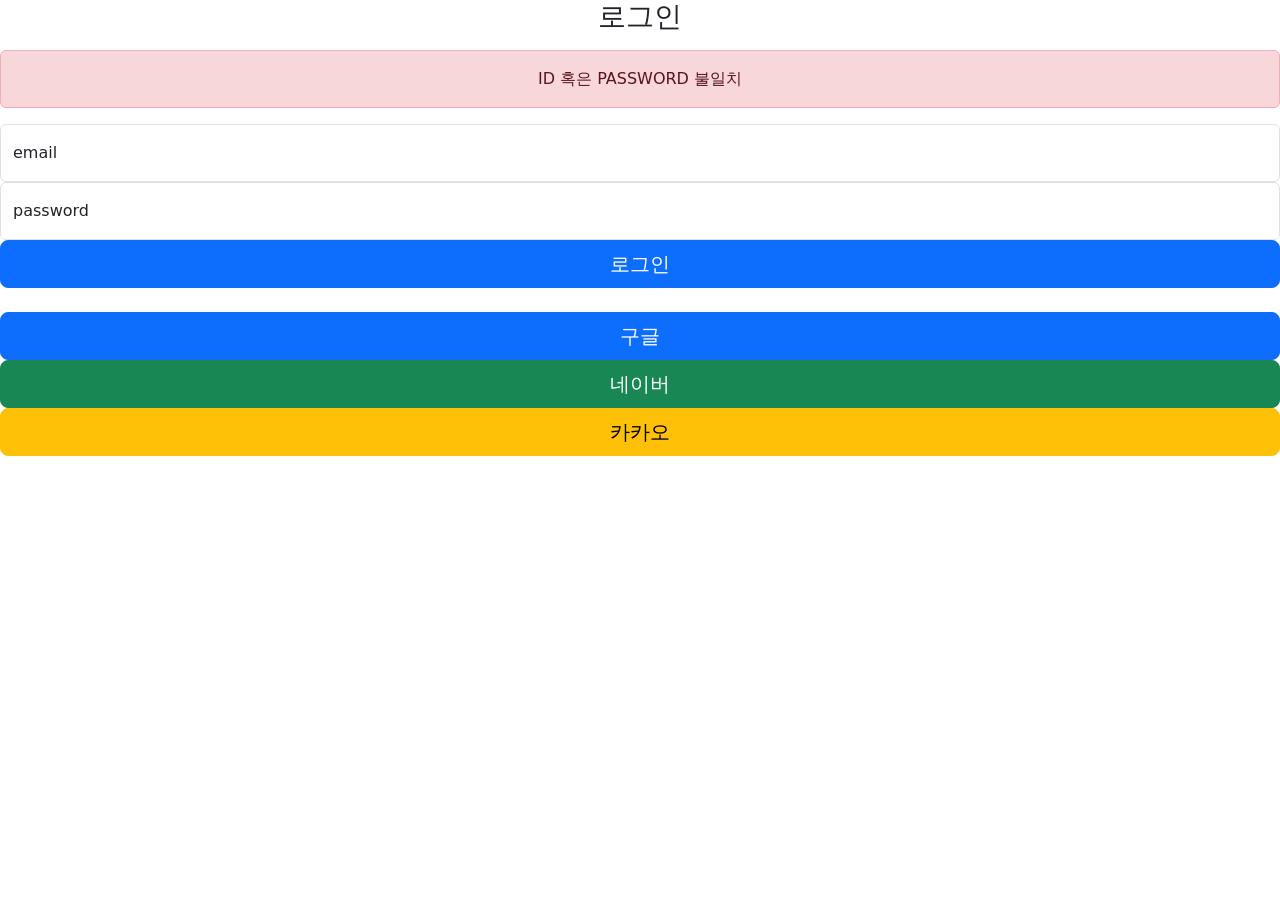
<file: src/main/resources/templates/auth/login.html>
<!DOCTYPE HTML>
<html xmlns:th="http://www.thymeleaf.org"
      xmlns:layout="http://www.ultraq.net.nz/thymeleaf/layout"
      layout:decorate="layout/basic">
<head>
    <meta charset="UTF-8">
    <title>게시판 목록</title>
    <link href="https://cdn.jsdelivr.net/npm/bootstrap@5.2.0/dist/css/bootstrap.min.css" rel="stylesheet" integrity="sha384-gH2yIJqKdNHPEq0n4Mqa/HGKIhSkIHeL5AyhkYV8i59U5AR6csBvApHHNl/vI1Bx" crossorigin="anonymous">
    <link th:href="@{css/signin.css}" rel="stylesheet">
    <script src="https://cdn.jsdelivr.net/npm/bootstrap@5.2.0/dist/js/bootstrap.bundle.min.js" integrity="sha384-A3rJD856KowSb7dwlZdYEkO39Gagi7vIsF0jrRAoQmDKKtQBHUuLZ9AsSv4jD4Xa" crossorigin="anonymous"></script>
</head>

<body class="text-center">
    <th:block layout:fragment="content">


        <main class="form-signin">
            <form th:action method="post">
                <input type="hidden" th:name="_csrf" th:value="${_csrf.token}"/>
                <h1 class="h3 mb-3 fw-normal">로그인</h1>

                <div th:if="${param.error}" class="alert alert-danger" role="alert">
                    ID 혹은 PASSWORD 불일치
                </div>

                <div class="form-floating">
                <input type="text" class="form-control" id="floatingInput" name="email" placeholder="email">
                <label for="floatingInput">email</label>
            </div>
            <div class="form-floating">
                <input type="password" class="form-control" id="floatingPassword" name="password" placeholder="password">
                <label for="floatingPassword">password</label>
            </div>

            <button class="w-100 btn btn-lg btn-primary" type="submit">로그인</button>
        </form>
            <br>
            <button type="button" class="w-100 btn btn-lg btn-primary" th:onclick="|location.href='@{/oauth2/authorization/google}'|">구글</button>
            <button type="button" class="w-100 btn btn-lg btn-success" th:onclick="|location.href='@{/oauth2/authorization/naver}'|">네이버</button>
            <button type="button" class="w-100 btn btn-lg btn-warning" th:onclick="|location.href='@{/oauth2/authorization/kakao}'|">카카오</button>
    </main>
    </th:block>
</body>
</html>
</file>
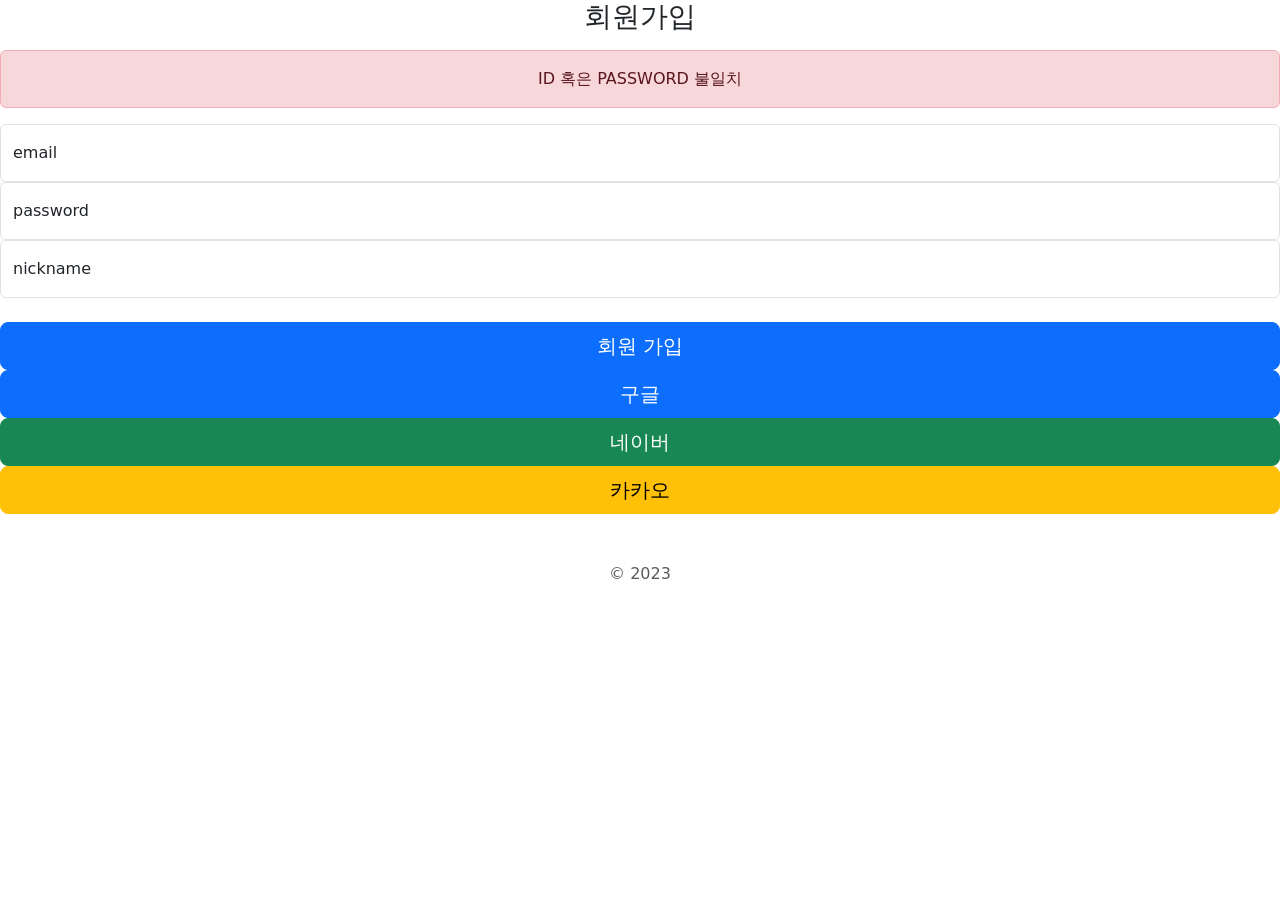
<file: src/main/resources/templates/auth/signup.html>
<!DOCTYPE HTML>
<html xmlns:th="http://www.thymeleaf.org"
      xmlns:layout="http://www.ultraq.net.nz/thymeleaf/layout"
      layout:decorate="layout/basic">
<head>
  <meta charset="UTF-8">
  <title>게시판 목록</title>
  <link href="https://cdn.jsdelivr.net/npm/bootstrap@5.2.0/dist/css/bootstrap.min.css" rel="stylesheet" integrity="sha384-gH2yIJqKdNHPEq0n4Mqa/HGKIhSkIHeL5AyhkYV8i59U5AR6csBvApHHNl/vI1Bx" crossorigin="anonymous">
  <link th:href="@{css/signin.css}" rel="stylesheet">
  <script src="https://cdn.jsdelivr.net/npm/bootstrap@5.2.0/dist/js/bootstrap.bundle.min.js" integrity="sha384-A3rJD856KowSb7dwlZdYEkO39Gagi7vIsF0jrRAoQmDKKtQBHUuLZ9AsSv4jD4Xa" crossorigin="anonymous"></script>
</head>

<body class="text-center">
<th:block layout:fragment="content">


  <main class="form-signin">
    <form th:action method="post">
      <h1 class="h3 mb-3 fw-normal">회원가입</h1>

      <div th:if="${param.error}" class="alert alert-danger" role="alert">
        ID 혹은 PASSWORD 불일치
      </div>

      <div class="form-floating">
        <input type="text" class="form-control" id="floatingInput" name="email" placeholder="email">
        <label for="floatingInput">email</label>
      </div>
      <div class="form-floating">
        <input type="password" class="form-control" id="floatingPassword" name="password" placeholder="password">
        <label for="floatingPassword">password</label>
      </div>
      <div class="form-floating">
        <input type="text" class="form-control" id="floatingUsername" name="nickname" placeholder="nickname">
        <label for="floatingUsername">nickname</label>
      </div>
      <br>
      <button class="w-100 btn btn-lg btn-primary" type="submit">회원 가입</button>

      <br>

      <button type="button" class="w-100 btn btn-lg btn-primary" th:onclick="|location.href='@{/oauth2/authorization/google}'|">구글</button>
      <button type="button" class="w-100 btn btn-lg btn-success" th:onclick="|location.href='@{/oauth2/authorization/naver}'|">네이버</button>
      <button type="button" class="w-100 btn btn-lg btn-warning" th:onclick="|location.href='@{/oauth2/authorization/kakao}'|">카카오</button>

      <p class="mt-5 mb-3 text-muted">&copy; 2023</p>
    </form>
  </main>
</th:block>
</body>
</html>
</file>
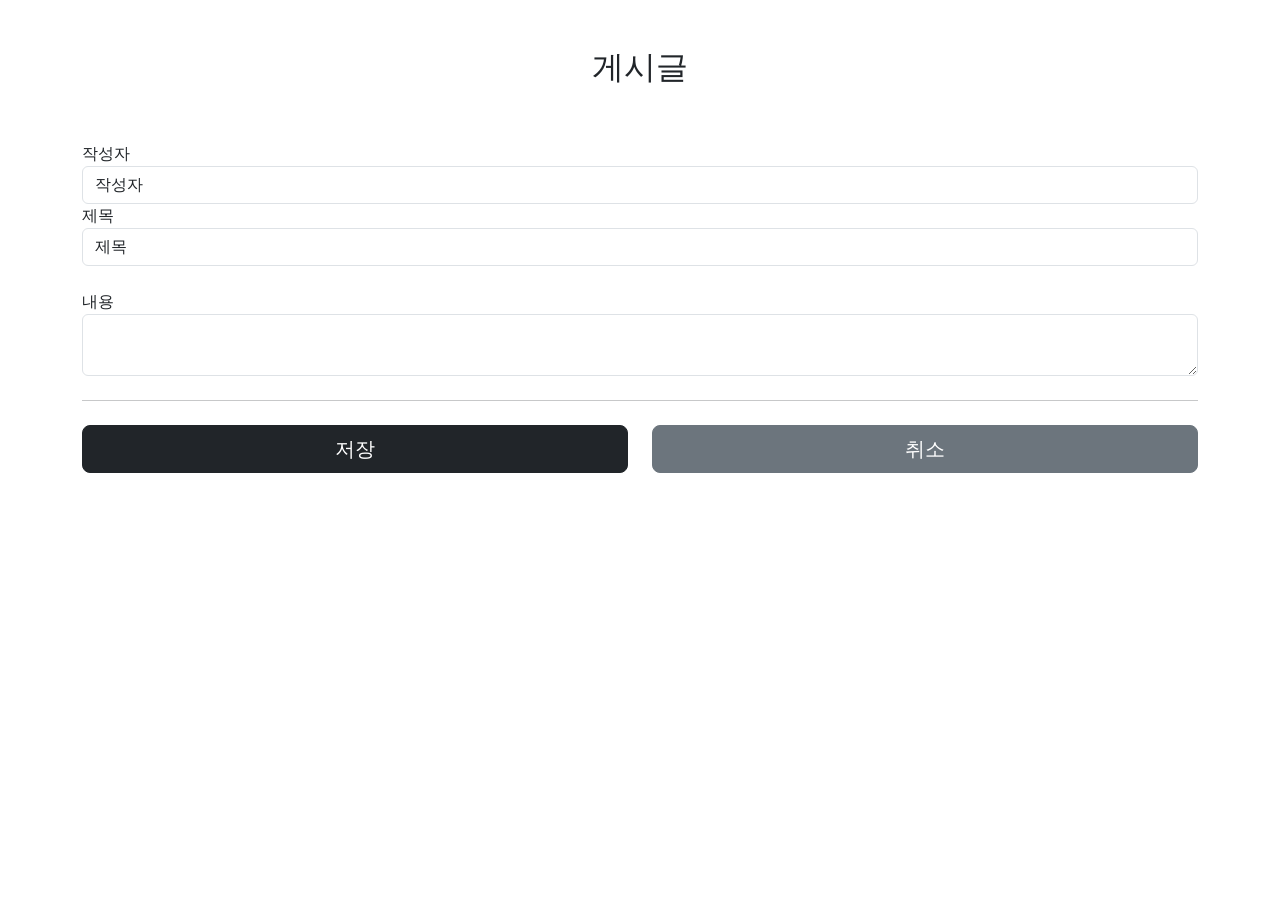
<file: src/main/resources/templates/board/editForm.html>
<!DOCTYPE HTML>
<html xmlns:th="http://www.thymeleaf.org"
      xmlns:layout="http://www.ultraq.net.nz/thymeleaf/layout"
      layout:decorate="layout/basic">
<head>
    <meta charset="utf-8">
    <link href="https://cdn.jsdelivr.net/npm/bootstrap@5.2.0/dist/css/bootstrap.min.css" rel="stylesheet" integrity="sha384-gH2yIJqKdNHPEq0n4Mqa/HGKIhSkIHeL5AyhkYV8i59U5AR6csBvApHHNl/vI1Bx" crossorigin="anonymous">
    <script src="https://cdn.jsdelivr.net/npm/bootstrap@5.2.0/dist/js/bootstrap.bundle.min.js" integrity="sha384-A3rJD856KowSb7dwlZdYEkO39Gagi7vIsF0jrRAoQmDKKtQBHUuLZ9AsSv4jD4Xa" crossorigin="anonymous"></script>
</head>
<body>
<th:block layout:fragment="content">
<div class="container">

    <div class="py-5 text-center">
        <h2>게시글</h2>
    </div>

    <form action="view.html" th:action method="post">
        <div>
            <label>작성자</label>
            <input type="text" id="username" name="username" class="form-control" value="작성자" th:value="${board.nickname}" readonly>
        </div>
        <div>
            <label>제목</label>
            <input type="text" id="title" name="title" class="form-control" value="제목" th:value="${board.title}">
        </div>
        <br>
        <div>
            <label>내용</label>
            <textarea id="content" name="content" class="form-control" th:text="${board.content}"></textarea>
        </div>

        <hr class="my-4">

        <div class="row">
            <div class="col">
                <button class="w-100 btn btn-dark btn-lg" type="submit">저장</button>
            </div>
            <div class="col">
                <button class="w-100 btn btn-secondary btn-lg"
                        onclick="location.href='view.html'"
                        th:onclick="|location.href='@{/board/view/{id}(id=${board.id})}'|" type="button">취소</button>
            </div>
        </div>

    </form>

</div> <!-- /container -->
</th:block>
</body>
</html>
</file>
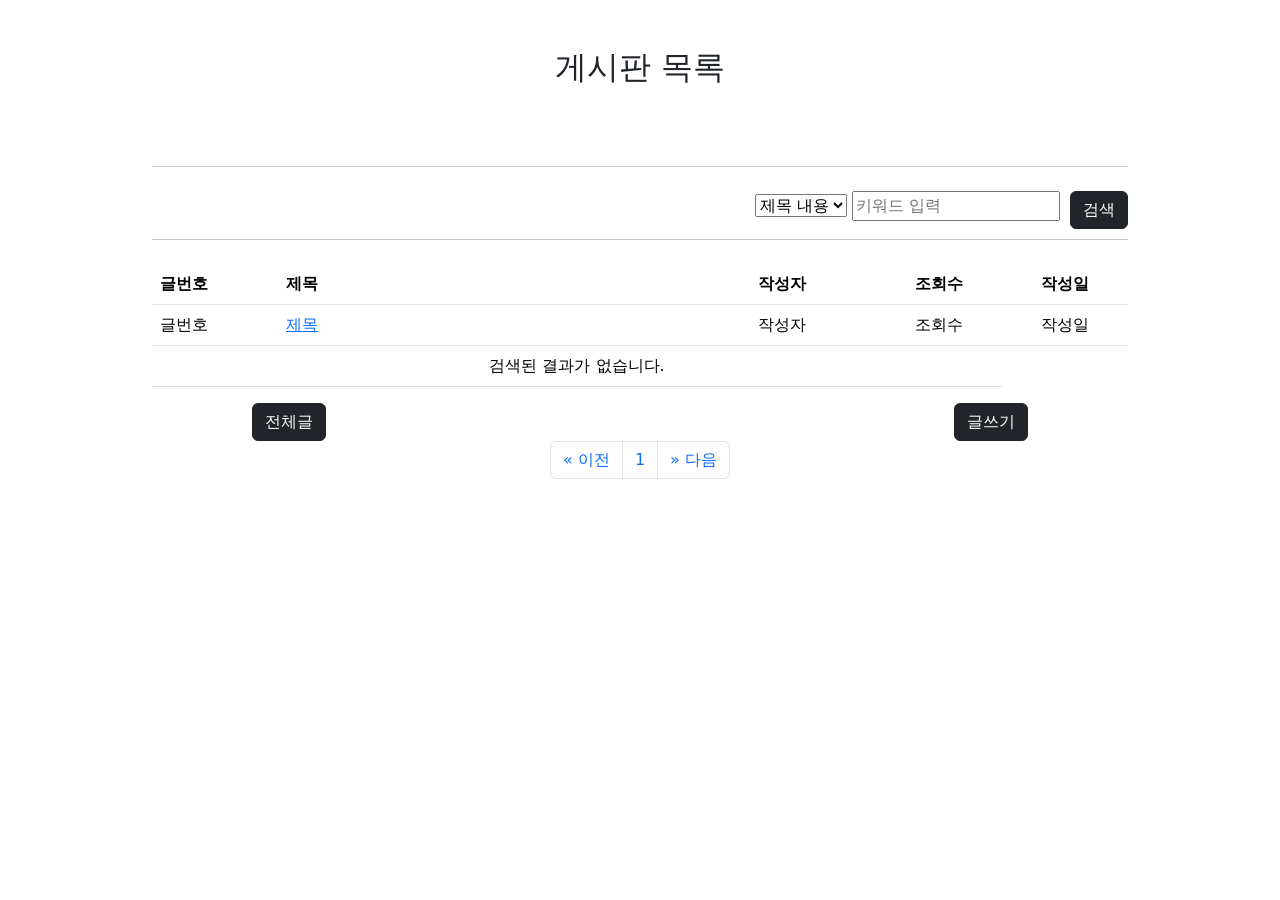
<file: src/main/resources/templates/board/list.html>
<!DOCTYPE HTML>
<html xmlns:th="http://www.thymeleaf.org"
xmlns:layout="http://www.ultraq.net.nz/thymeleaf/layout"
layout:decorate="layout/basic">
<head>
    <meta charset="UTF-8">
    <title>게시판 목록</title>
    <link href="https://cdn.jsdelivr.net/npm/bootstrap@5.2.0/dist/css/bootstrap.min.css" rel="stylesheet" integrity="sha384-gH2yIJqKdNHPEq0n4Mqa/HGKIhSkIHeL5AyhkYV8i59U5AR6csBvApHHNl/vI1Bx" crossorigin="anonymous">
    <script src="https://cdn.jsdelivr.net/npm/bootstrap@5.2.0/dist/js/bootstrap.bundle.min.js" integrity="sha384-A3rJD856KowSb7dwlZdYEkO39Gagi7vIsF0jrRAoQmDKKtQBHUuLZ9AsSv4jD4Xa" crossorigin="anonymous"></script>
</head>
    <body>
    <!--container-->
    <th:block layout:fragment="content">
    <div class="container" style="max-width: 1000px">
        <div class="py-5 text-center">
            <h2>게시판 목록</h2>
        </div>

        <hr class="my-4">
        <!-- 검색 관련 -->
        <div class="search_box">
            <form th:object="${boardSearch}" method="get">
                <div class="sch_group fl, float-end">
                    <select id="option" name="option">
                        <option value="all">제목 내용</option>
                        <option value="title">제목</option>
                        <option value="content">내용</option>
                        <option value="writer">작성자</option>
                    </select>
                    <input type="text" id="keyword" name="keyword" th:value="${boardSearch.keyword}" placeholder="키워드 입력">
                    <button type="submit" class="bt_search btn btn-dark float-end" style="margin-left: 10px;">
                        <span>검색</span>
                    </button>
                </div>
            </form>
        </div>
        <!-- /검색 관련 -->

        </br>
        <hr class="my-4">

        <!-- 게시글 테이블 -->
        <div>
            <table class="table">
                <thead>
                <tr>
                    <th>글번호</th>
                    <th style="padding-right: 200px;" >제목</th>
                    <th>작성자</th>
                    <th style="text-align:center">조회수</th>
                    <th style="text-align:center">작성일</th>
                </tr>
                </thead>
                <tbody>
                <tr th:if="${not #lists.isEmpty(board)}" th:each="board : ${board}">
                    <td th:text="${board.id}">글번호</td>
                    <td><a href="view.html" th:href="@{|/board/view/${board.id}|}" th:text="${board.title}">제목</a></td>

                    <td th:text="${board.nickname}">작성자</td>
                    <td style="text-align:center" th:text="${board.readCnt}">조회수</td>
                    <td style="text-align:center" th:text="${board.regDate}">작성일</td>
                </tr>
                <tr th:unless="${not #lists.isEmpty(board)}">
                    <td style="text-align:center" colspan="4">검색된 결과가 없습니다.</td>
                </tr>
                </tbody>
            </table>
        </div>
        <!-- /게시글 테이블 -->
    </div>

    <div class="container" style="max-width: 800px">
        <button type="button"  class="btn btn-dark float-left"
                th:onclick="|location.href='@{/board/list}'|">전체글</button>
        <button type="button" class="btn btn-dark float-end"
                onclick="location.href='writeForm.html'"
                th:onclick="|location.href='@{/board/write}'|">글쓰기
        </button>
    </div>


    <!-- Nav -->
    <nav aria-label="Page navigation example">
        <ul class="pagination justify-content-center">

            <li class="page-item" th:classappend="${11 > boardSearch.page} ? 'disabled'">
                <a class="page-link" th:href="@{/board/list(page=${paging.startPage-1}, option=${boardSearch.option}, keyword=${boardSearch.keyword})}" aria-label="이전">
                    <span aria-hidden="true">&laquo;</span>
                    <span class="sr-only">이전</span>
                </a>
            </li>

            <li th:each="num : ${#numbers.sequence(paging.startPage, paging.endPage)}" class="page-item" th:classappend="${num == boardSearch.page} ? 'disabled'">
                <a class="page-link" th:href="@{/board/list(page=${num}, option=${boardSearch.option}, keyword=${boardSearch.keyword})}" th:text="${num}">1</a></li>

            <li class="page-item" th:classappend="${1 == paging.totalPageCount} ? 'disabled'">
                <a class="page-link" th:href="@{/board/list(page=${paging.endPage+1}, option=${boardSearch.option}, keyword=${boardSearch.keyword})}" aria-label="다음">
                    <span aria-hidden="true">&raquo;</span>
                    <span class="sr-only">다음</span>
                </a>
            </li>

        </ul>
    </nav>
    <!--/nav-->

    </th:block>
</body>
</html>
</file>
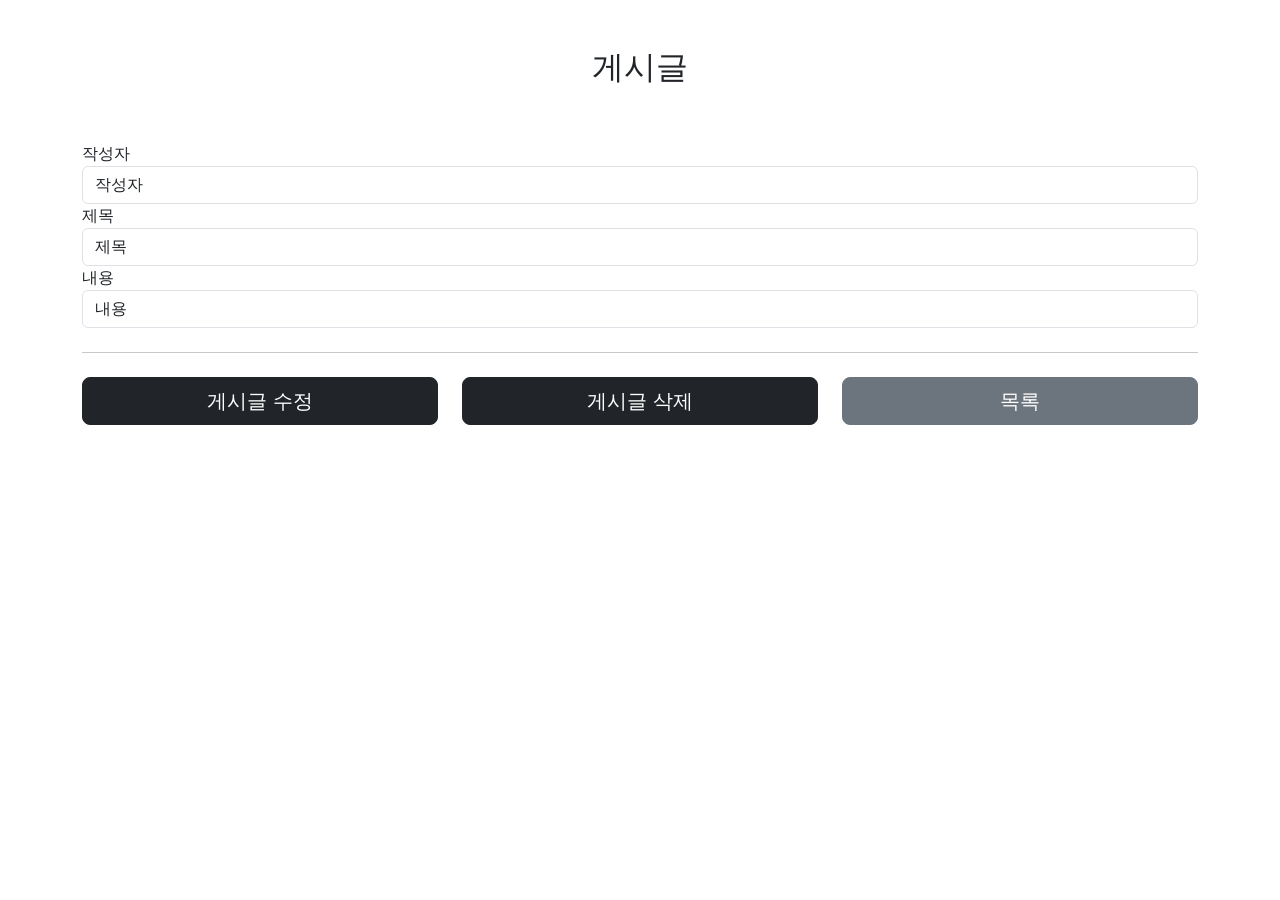
<file: src/main/resources/templates/board/view.html>
<!DOCTYPE HTML>
<html xmlns:th="http://www.thymeleaf.org"
      xmlns:layout="http://www.ultraq.net.nz/thymeleaf/layout"
      layout:decorate="layout/basic">
<head>
    <meta charset="utf-8">
    <link href="https://cdn.jsdelivr.net/npm/bootstrap@5.2.0/dist/css/bootstrap.min.css" rel="stylesheet" integrity="sha384-gH2yIJqKdNHPEq0n4Mqa/HGKIhSkIHeL5AyhkYV8i59U5AR6csBvApHHNl/vI1Bx" crossorigin="anonymous">
    <script src="https://cdn.jsdelivr.net/npm/bootstrap@5.2.0/dist/js/bootstrap.bundle.min.js" integrity="sha384-A3rJD856KowSb7dwlZdYEkO39Gagi7vIsF0jrRAoQmDKKtQBHUuLZ9AsSv4jD4Xa" crossorigin="anonymous"></script>
</head>
<body>
<th:block layout:fragment="content">
<div class="container">

    <div class="py-5 text-center">
        <h2>게시글</h2>
    </div>

    <div>
        <label>작성자</label>
        <input type="text" id="username" name="username" class="form-control" value="작성자" th:value="${board.nickname}" readonly>
    </div>
    <div>
        <label>제목</label>
        <input type="text" id="title" name="title" class="form-control" value="제목" th:value="${board.title}" readonly>
    </div>
    <div>
        <label>내용</label>
        <input type="text" id="content" name="content" class="form-control" value="내용" th:value="${board.content}" readonly>
    </div>

    <hr class="my-4">

    <div class="row">
        <div class="col">
            <button class="w-100 btn btn-dark btn-lg"
                    onclick="location.href='editForm.html'"
                    th:onclick="|location.href='@{/board/edit/{id}(id=${board.id})}'|" type="button">게시글 수정</button>
        </div>

        <div class="col">
            <form th:action="@{/board/delete/{id}(id=${board.id})}" method="post">
            <button class="w-100 btn btn-dark btn-lg" type="submit">게시글 삭제</button>
            </form>
        </div>

        <div class="col">
            <button class="w-100 btn btn-secondary btn-lg"
                    onclick="location.href='list.html'"
                    th:onclick="|location.href='@{/board/list}'|" type="button">목록</button>
        </div>
    </div>

</div> <!-- /container -->
</th:block>
</body>
</html>
</file>
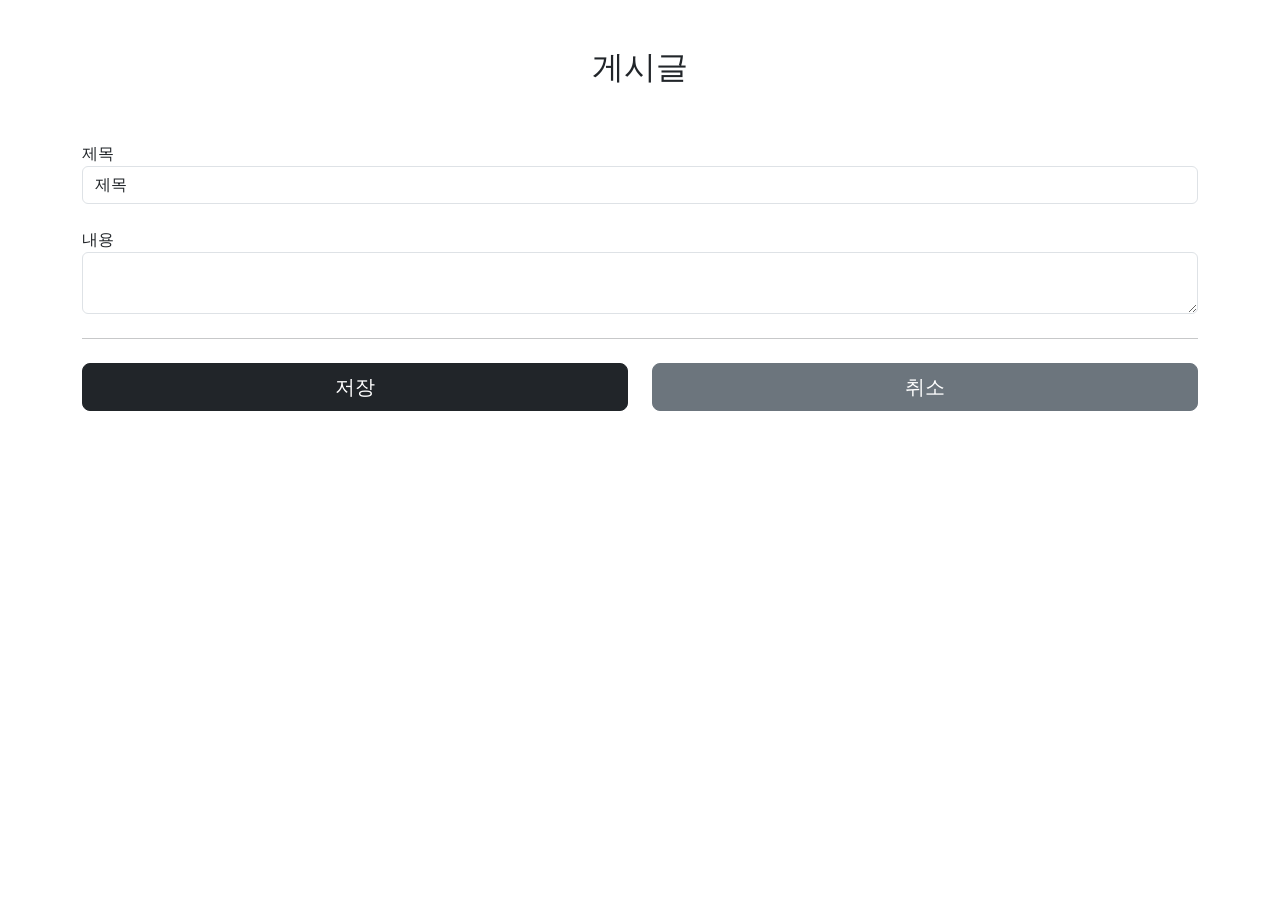
<file: src/main/resources/templates/board/writeForm.html>
<!DOCTYPE HTML>
<html xmlns:th="http://www.thymeleaf.org"
      xmlns:layout="http://www.ultraq.net.nz/thymeleaf/layout"
      layout:decorate="layout/basic">
<head>
    <meta charset="utf-8">
    <link href="https://cdn.jsdelivr.net/npm/bootstrap@5.2.0/dist/css/bootstrap.min.css" rel="stylesheet" integrity="sha384-gH2yIJqKdNHPEq0n4Mqa/HGKIhSkIHeL5AyhkYV8i59U5AR6csBvApHHNl/vI1Bx" crossorigin="anonymous">
    <script src="https://cdn.jsdelivr.net/npm/bootstrap@5.2.0/dist/js/bootstrap.bundle.min.js" integrity="sha384-A3rJD856KowSb7dwlZdYEkO39Gagi7vIsF0jrRAoQmDKKtQBHUuLZ9AsSv4jD4Xa" crossorigin="anonymous"></script>
</head>
<body>
<th:block layout:fragment="content">

    <div class="container">

        <div class="py-5 text-center">
            <h2>게시글</h2>
        </div>

        <form action="view.html" th:action method="post">
            <div>
                <label>제목</label>
                <input type="text" id="title" name="title" class="form-control" value="제목">
            </div>
            <br>
            <div>
                <label>내용</label>
                <textarea id="content" name="content" class="form-control" value="내용"> </textarea>
            </div>

            <hr class="my-4">

            <div class="row">
                <div class="col">
                    <button class="w-100 btn btn-dark btn-lg" type="submit">저장</button>
                </div>
                <div class="col">
                    <button class="w-100 btn btn-secondary btn-lg"
                            onclick="location.href='view.html'"
                            th:onclick="|location.href='@{/board/list}'|" type="button">취소</button>
                </div>
            </div>

        </form>

    </div> <!-- /container -->

</th:block>
</body>
</html>
</file>
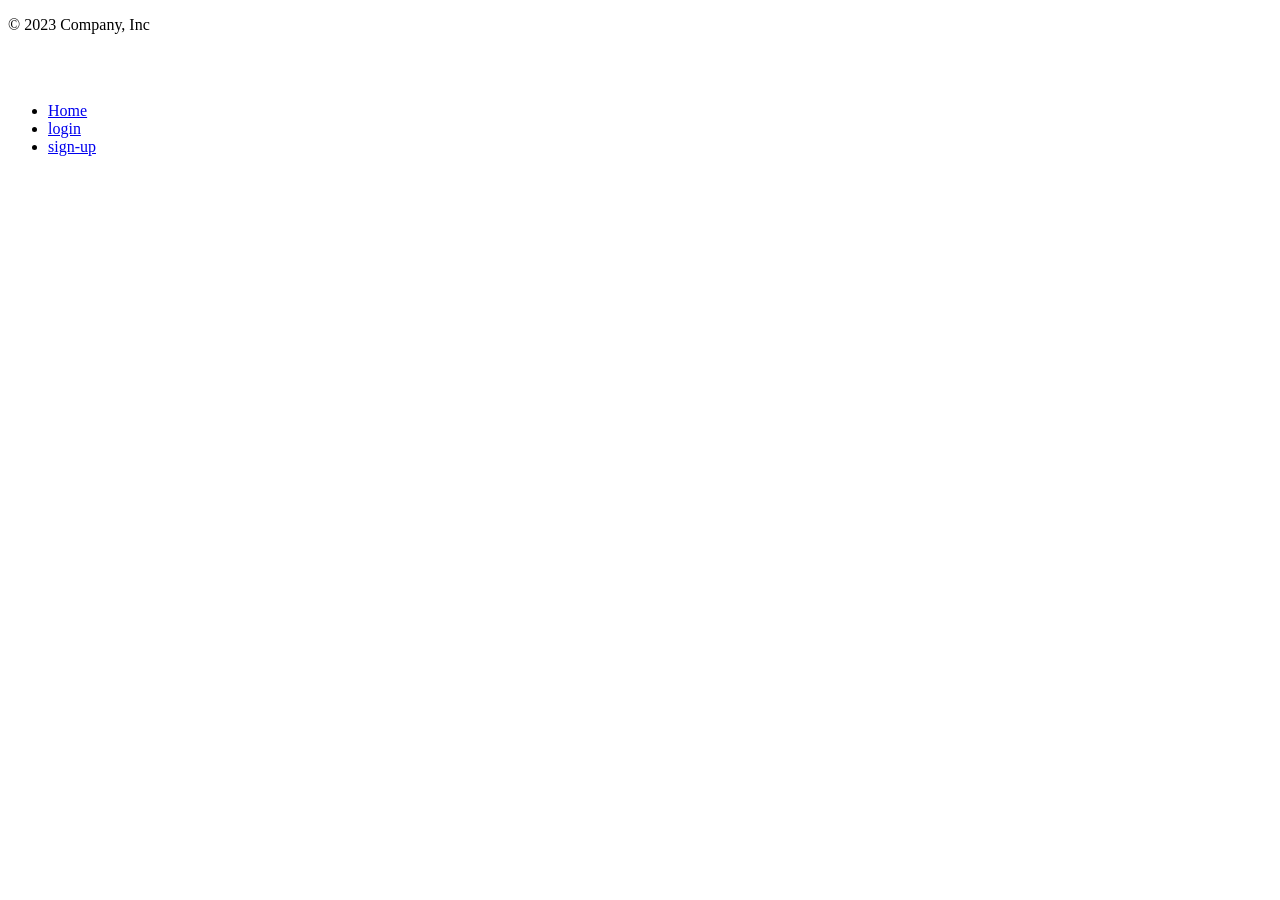
<file: src/main/resources/templates/fragments/footer.html>
<!DOCTYPE html>
<html lang="ko" xmlns:th="http://www.thymeleaf.org" xmlns:layout="http://www.ultraq.net.nz/thymeleaf/layout">
<body th:fragment="main-footer">

<div class="container">
    <footer class="d-flex flex-wrap justify-content-between align-items-center py-3 my-4 border-top">
        <p class="col-md-4 mb-0 text-muted">© 2023 Company, Inc</p>

        <a href="/" class="col-md-4 d-flex align-items-center justify-content-center mb-3 mb-md-0 me-md-auto link-dark text-decoration-none">
            <svg class="bi me-2" width="40" height="32"><use xlink:href="#bootstrap"></use></svg>
        </a>

        <ul class="nav col-md-4 justify-content-end">
            <li class="nav-item"><a href="list" class="nav-link px-2 text-muted">Home</a></li>
            <li class="nav-item"><a href="#" class="nav-link px-2 text-muted">login</a></li>
            <li class="nav-item"><a href="#" class="nav-link px-2 text-muted">sign-up</a></li>
        </ul>
    </footer>
</div>

</body>
</html>
</file>
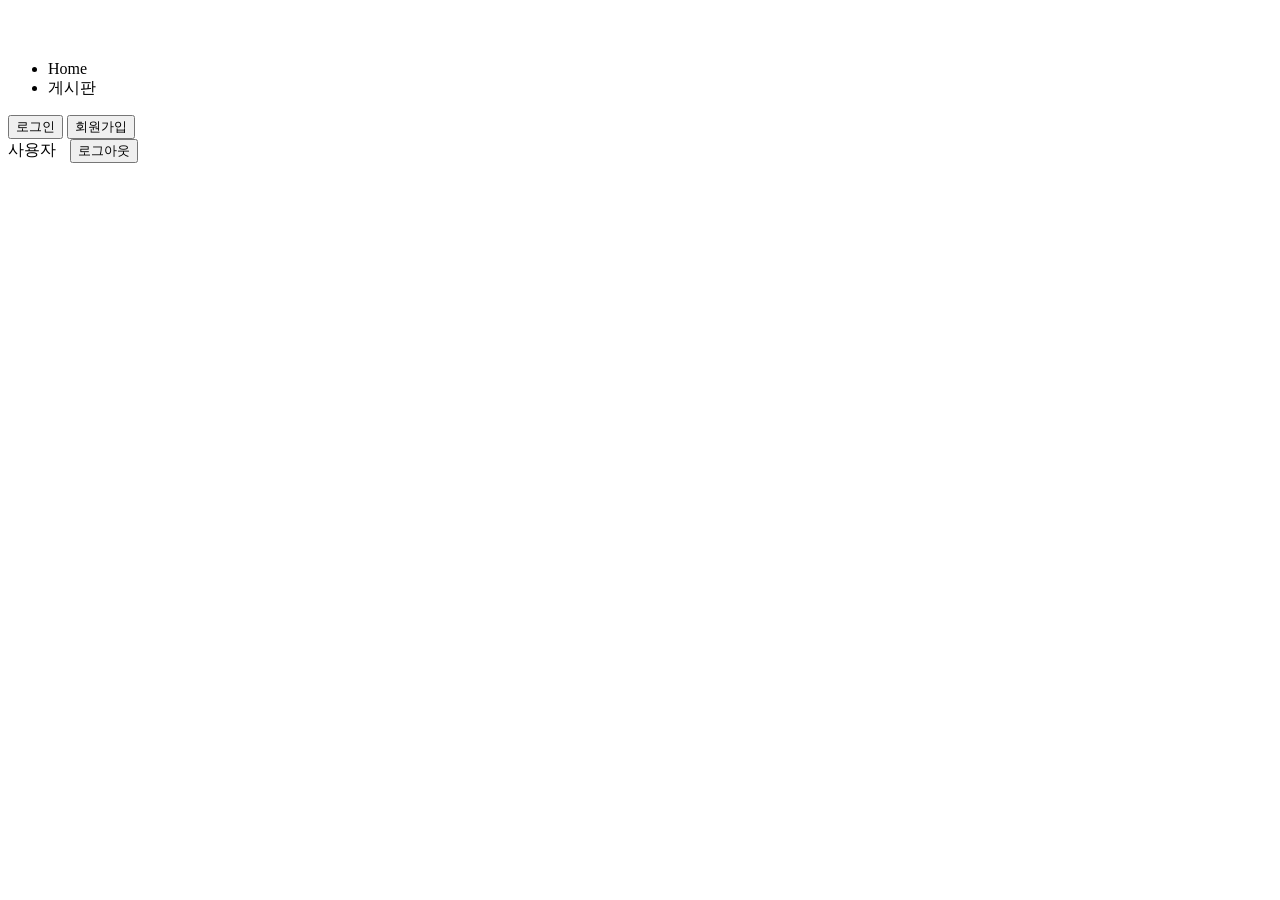
<file: src/main/resources/templates/fragments/header.html>
<!DOCTYPE html>
<html lang="ko" xmlns:th="http://www.thymeleaf.org" xmlns:sec="http://www.thymeleaf.org/extras/spring-security" xmlns:layout="http://www.ultraq.net.nz/thymeleaf/layout">
<head>
  <meta charset="UTF-8">
</head>
<body th:fragment="main-header">

  <header class="p-3 bg-dark text-white">
    <div class="container">
      <div class="d-flex flex-wrap align-items-center justify-content-center justify-content-lg-start">
        <a href="/" class="d-flex align-items-center mb-2 mb-lg-0 text-white text-decoration-none">
          <svg class="bi me-2" width="40" height="32" role="img" aria-label="Bootstrap"><use xlink:href="#bootstrap"></use></svg>
        </a>

        <ul class="nav col-12 col-lg-auto me-lg-auto mb-2 justify-content-center mb-md-0">
          <li><a th:href="@{/}" class="nav-link px-2 text-secondary">Home</a></li>
          <li><a th:href="@{/board/list}" class="nav-link px-2 text-white">게시판</a></li>
        </ul>

        <div class="text-end" sec:authorize="!isAuthenticated()">
          <button type="button" class="btn btn-outline-light me-2" th:onclick="|location.href='@{/login}'|">로그인</button>
          <button type="button" class="btn btn-warning" th:onclick="|location.href='@{/signup}'|">회원가입</button>
        </div>

        <div class="text-end"  sec:authorize="isAuthenticated()">
          <form th:action="@{/logout}" method="post">
          <span class="text-white" sec:authentication="name" style="margin-right:10px"> 사용자 </span>
          <button class="btn btn-warning" type="submit">로그아웃</button>
          </form>
        </div>

      </div>
    </div>
  </header>

</body>
</html>
</file>
